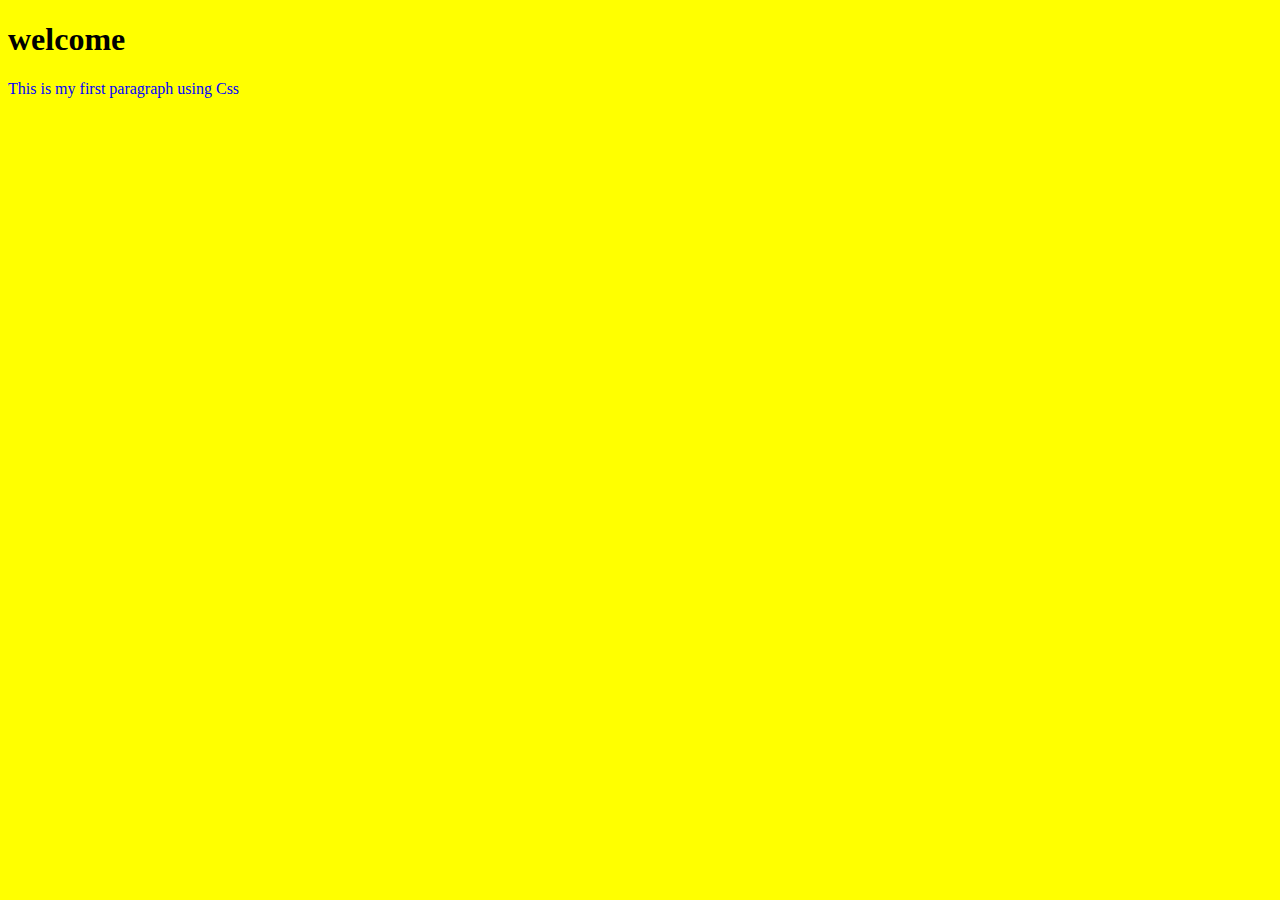
<file: day6_14july/Css handsons/Embedded_CSS/index.html>
<!DOCTYPE html>
<html lang="en">
<head>
    <meta charset="UTF-8">
    <meta http-equiv="X-UA-Compatible" content="IE=edge">
    <meta name="viewport" content="width=device-width, initial-scale=1.0">
    <title>Document</title>
</head>
<style>
    body{background-color: yellow;}
    p{color: blue;}
</style>
<body>
    <h1>welcome</h1>
    <p>This is my first paragraph using Css</p>
</body>
</html>
</file>
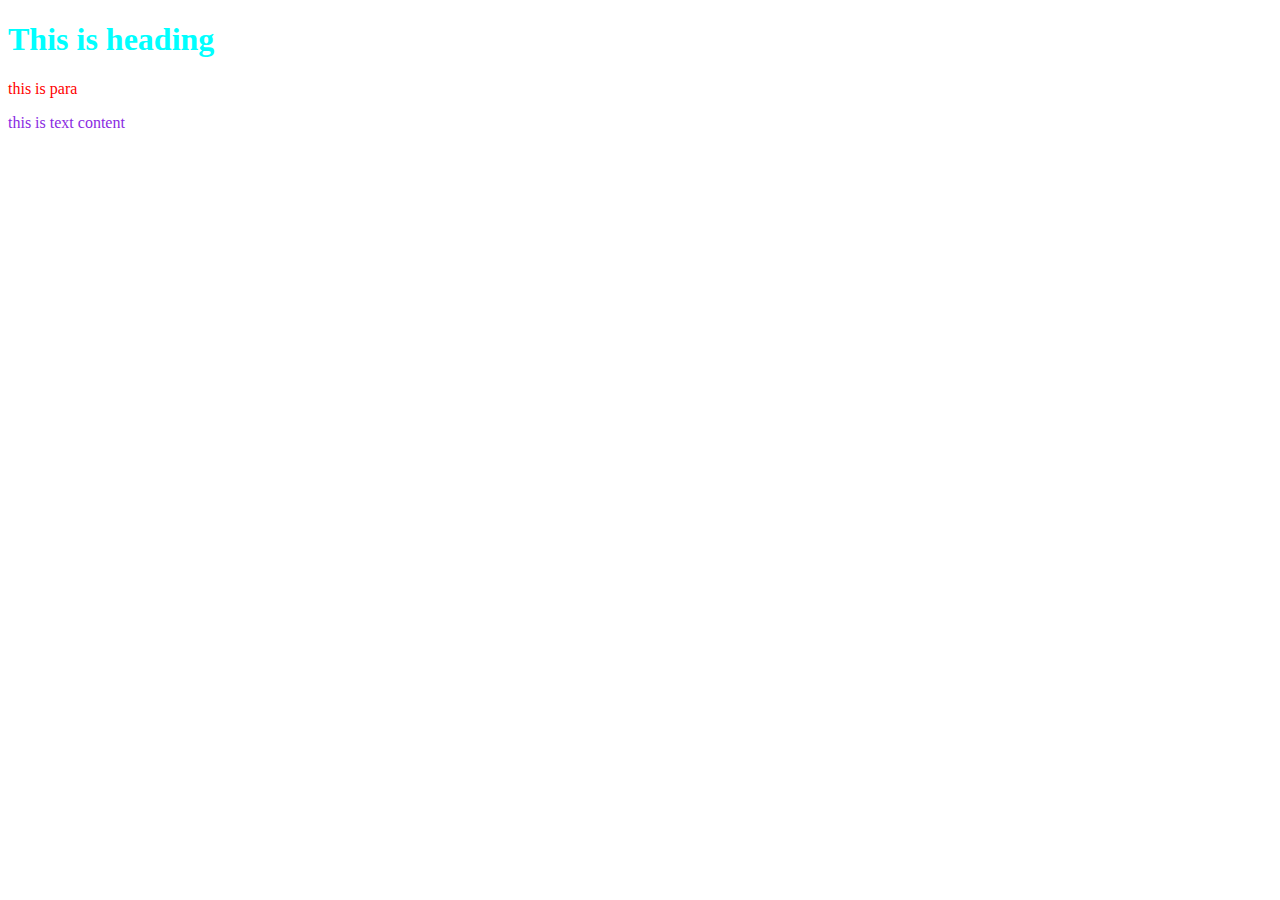
<file: day6_14july/Css handsons/Inline_CSS/Index.Html>
<!DOCTYPE html>
<html lang="en">
<head>
    <meta charset="UTF-8">
    <meta http-equiv="X-UA-Compatible" content="IE=edge">
    <meta name="viewport" content="width=device-width, initial-scale=1.0">
    <title>Document</title>
</head>
<body>
    <h1 style="color:aqua; fontsize:20px">This is heading</h1>
    <p style="color:red; fontsize:18px">this is para</p>
    <div  style="color:blueviolet; fontsize:10px">this is text content</div>
</body>
</html>
</file>
